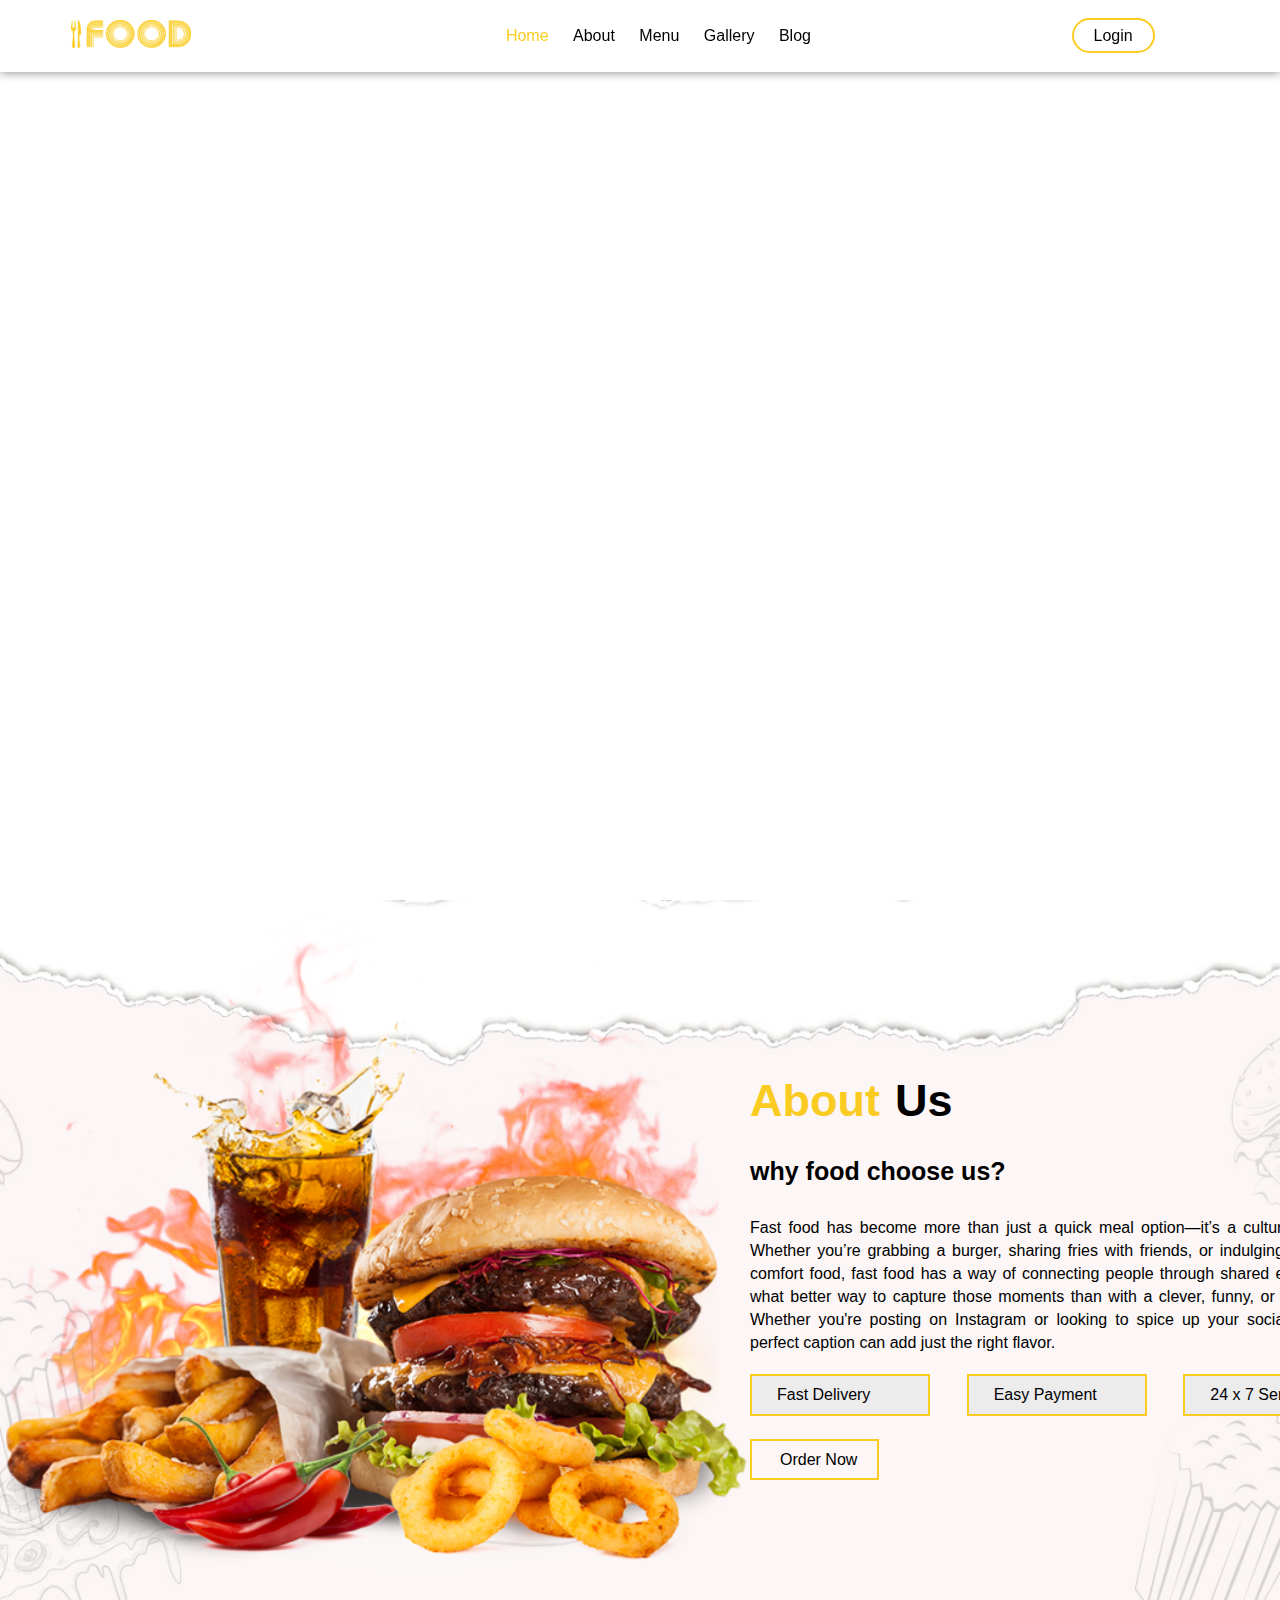
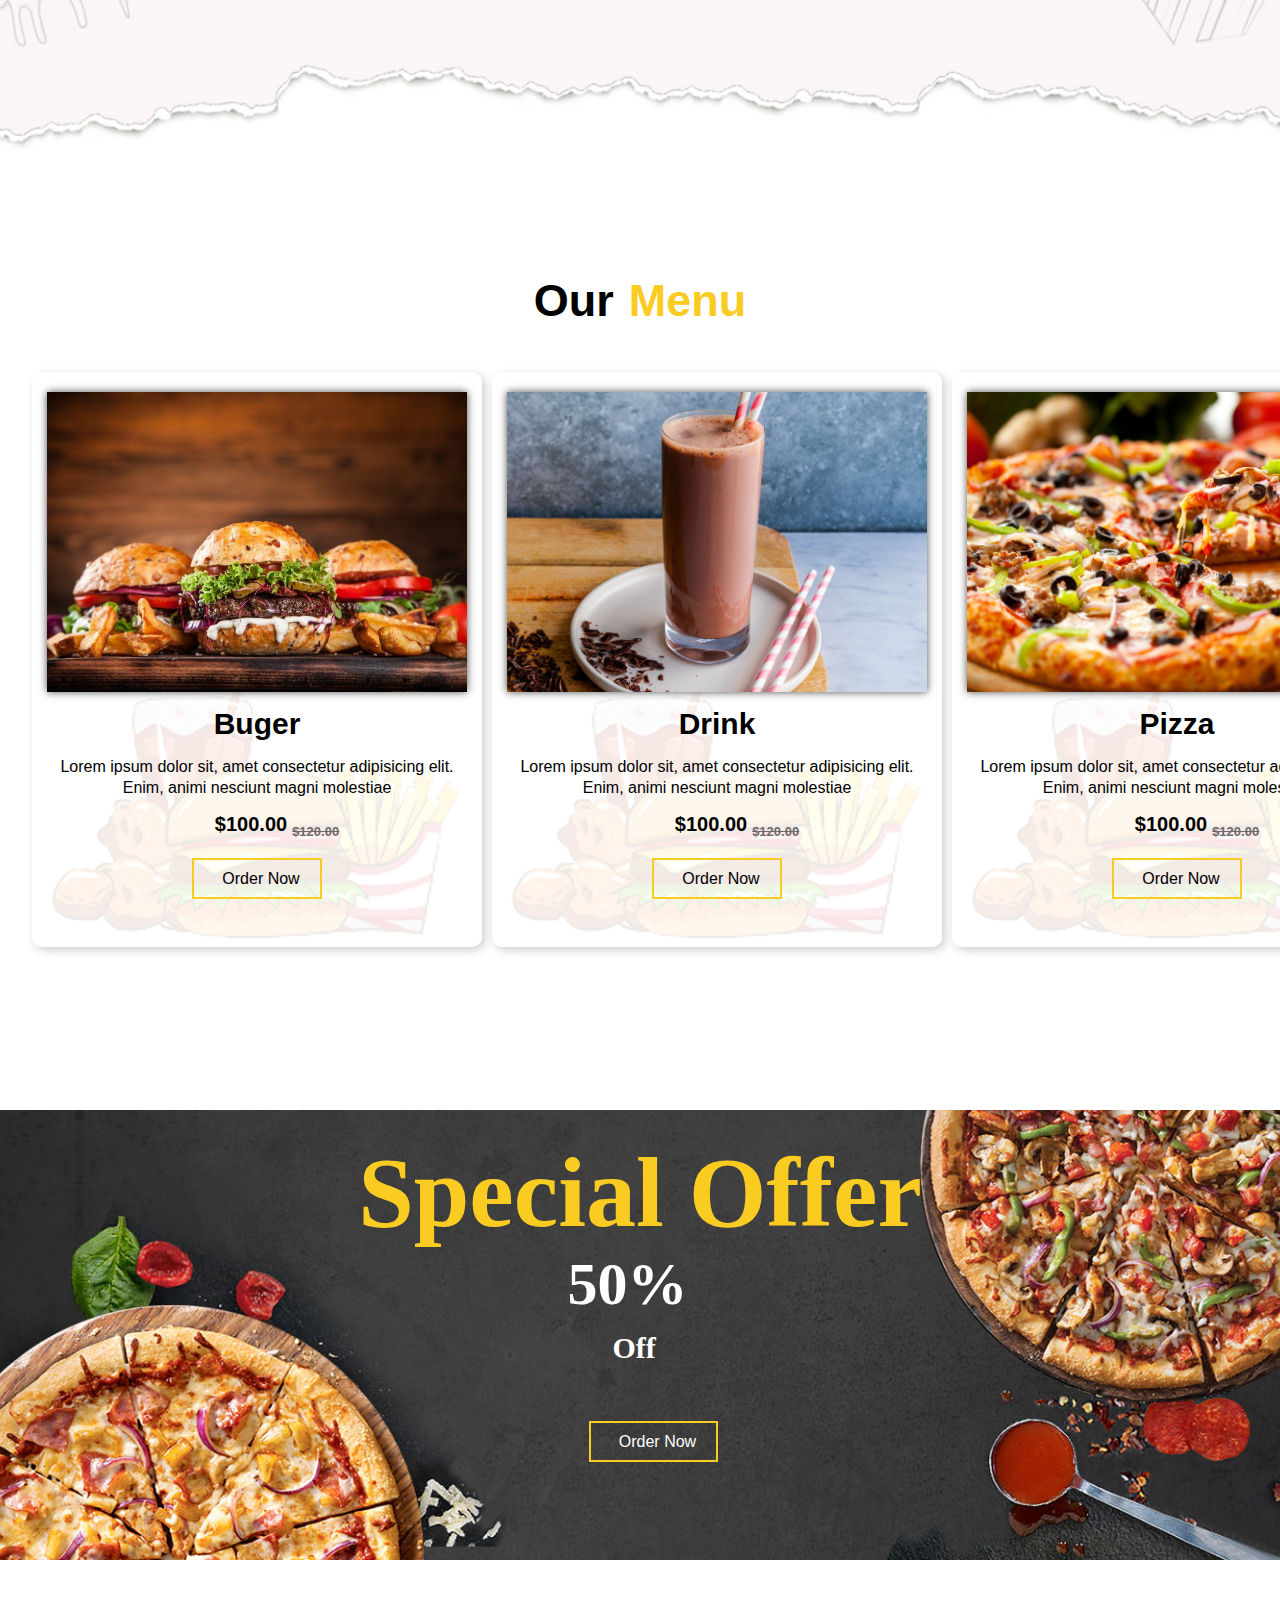
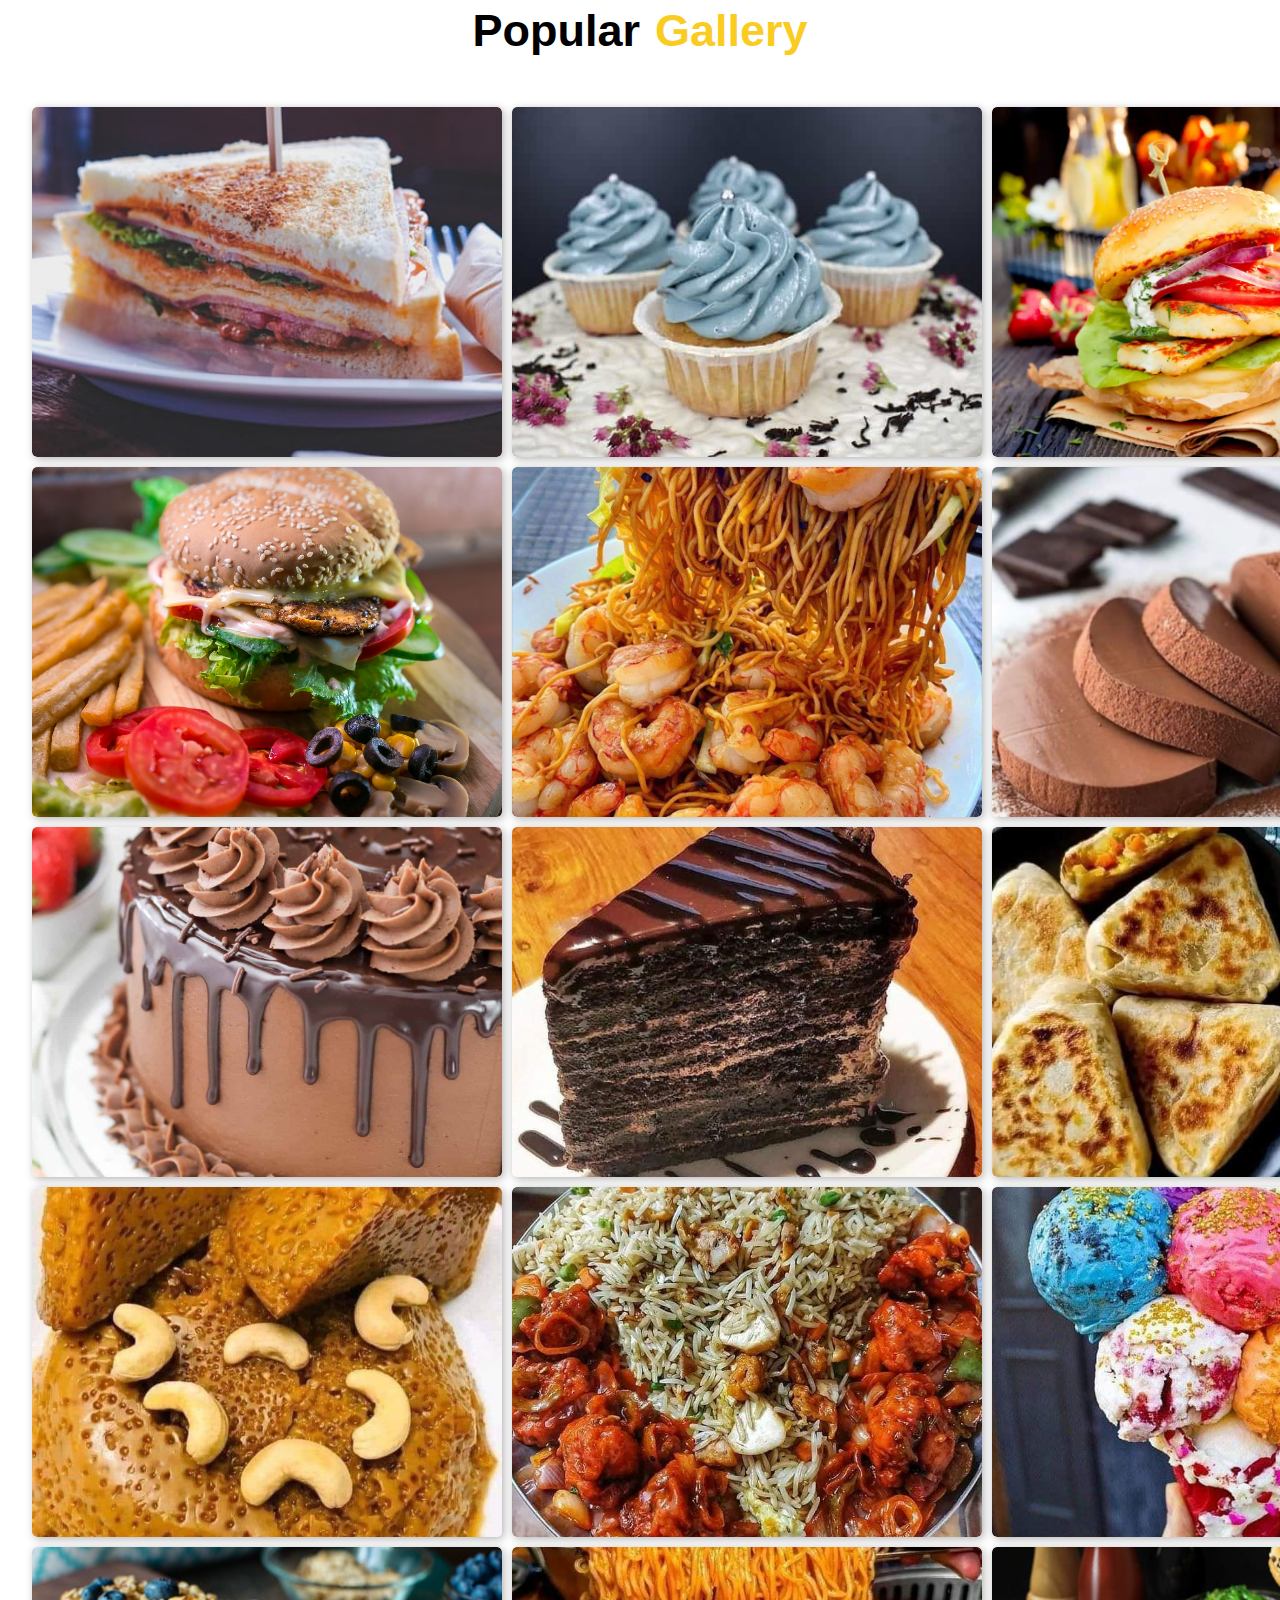
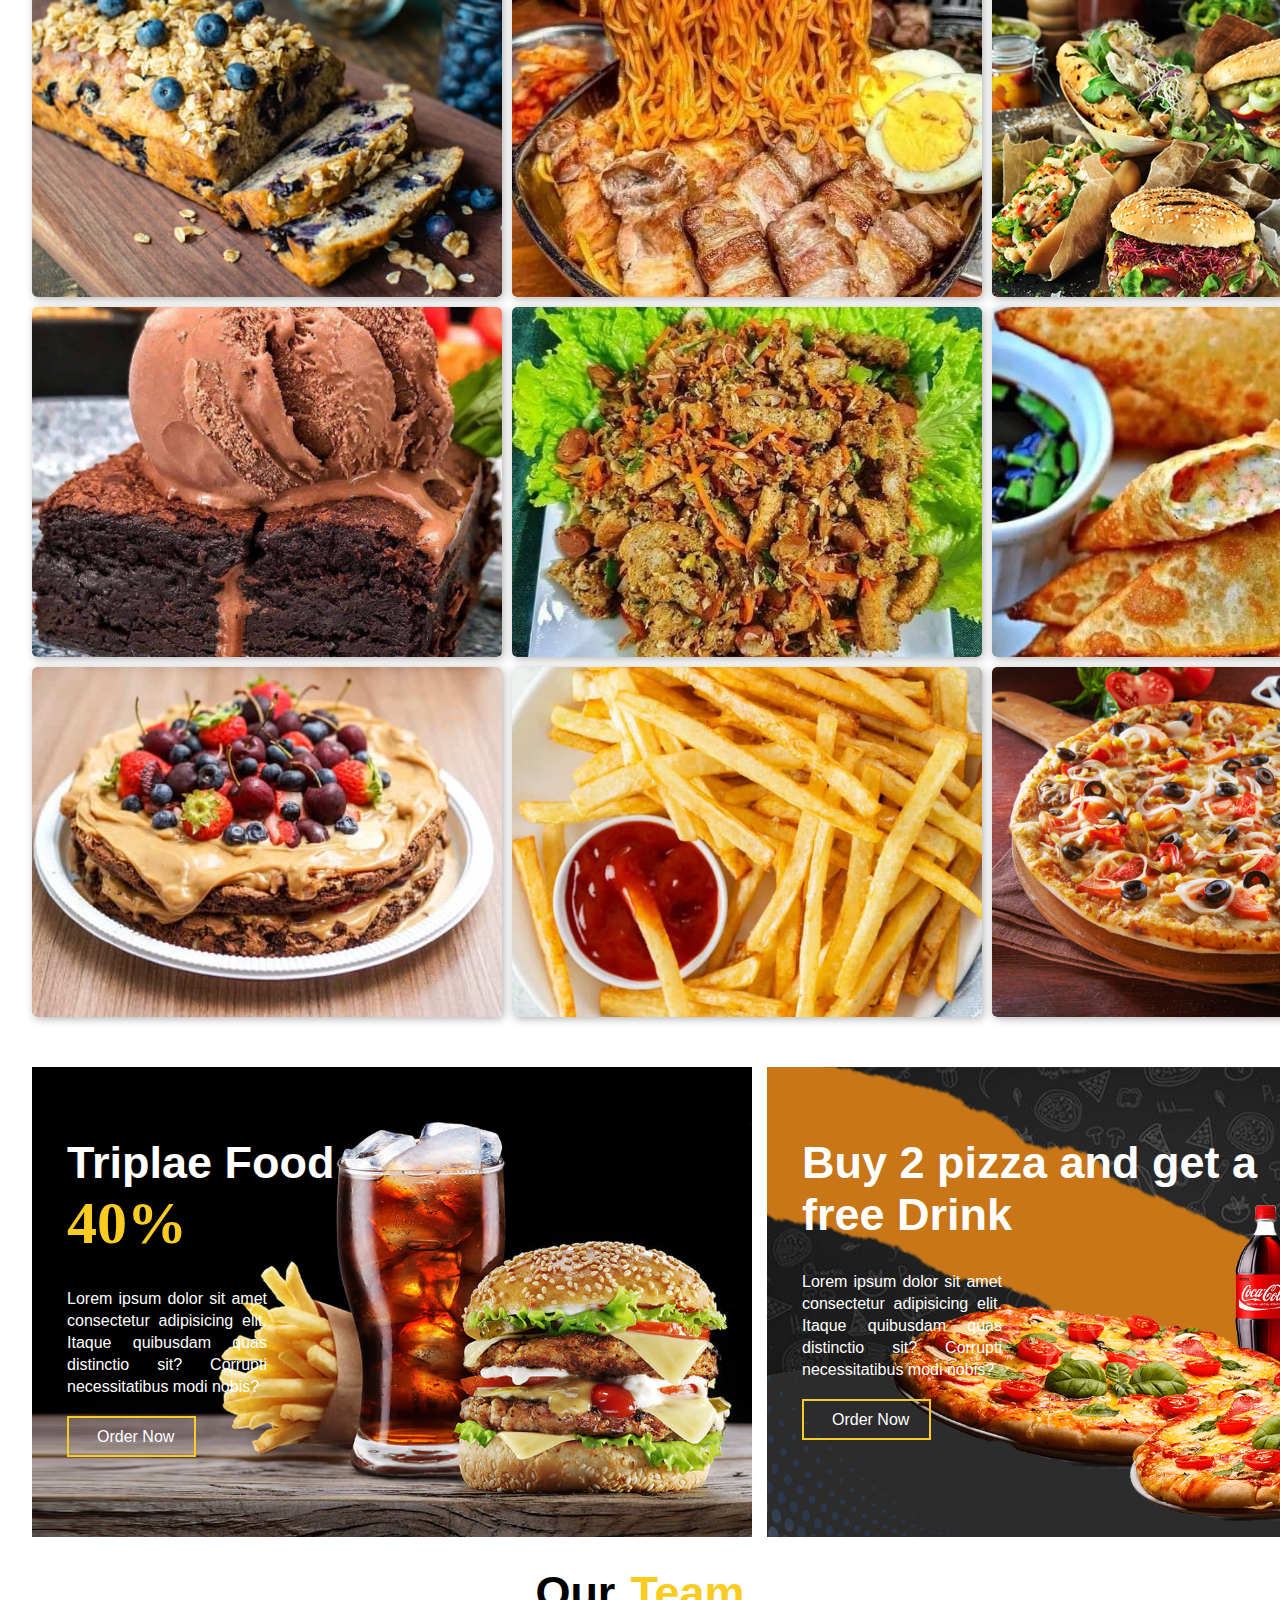
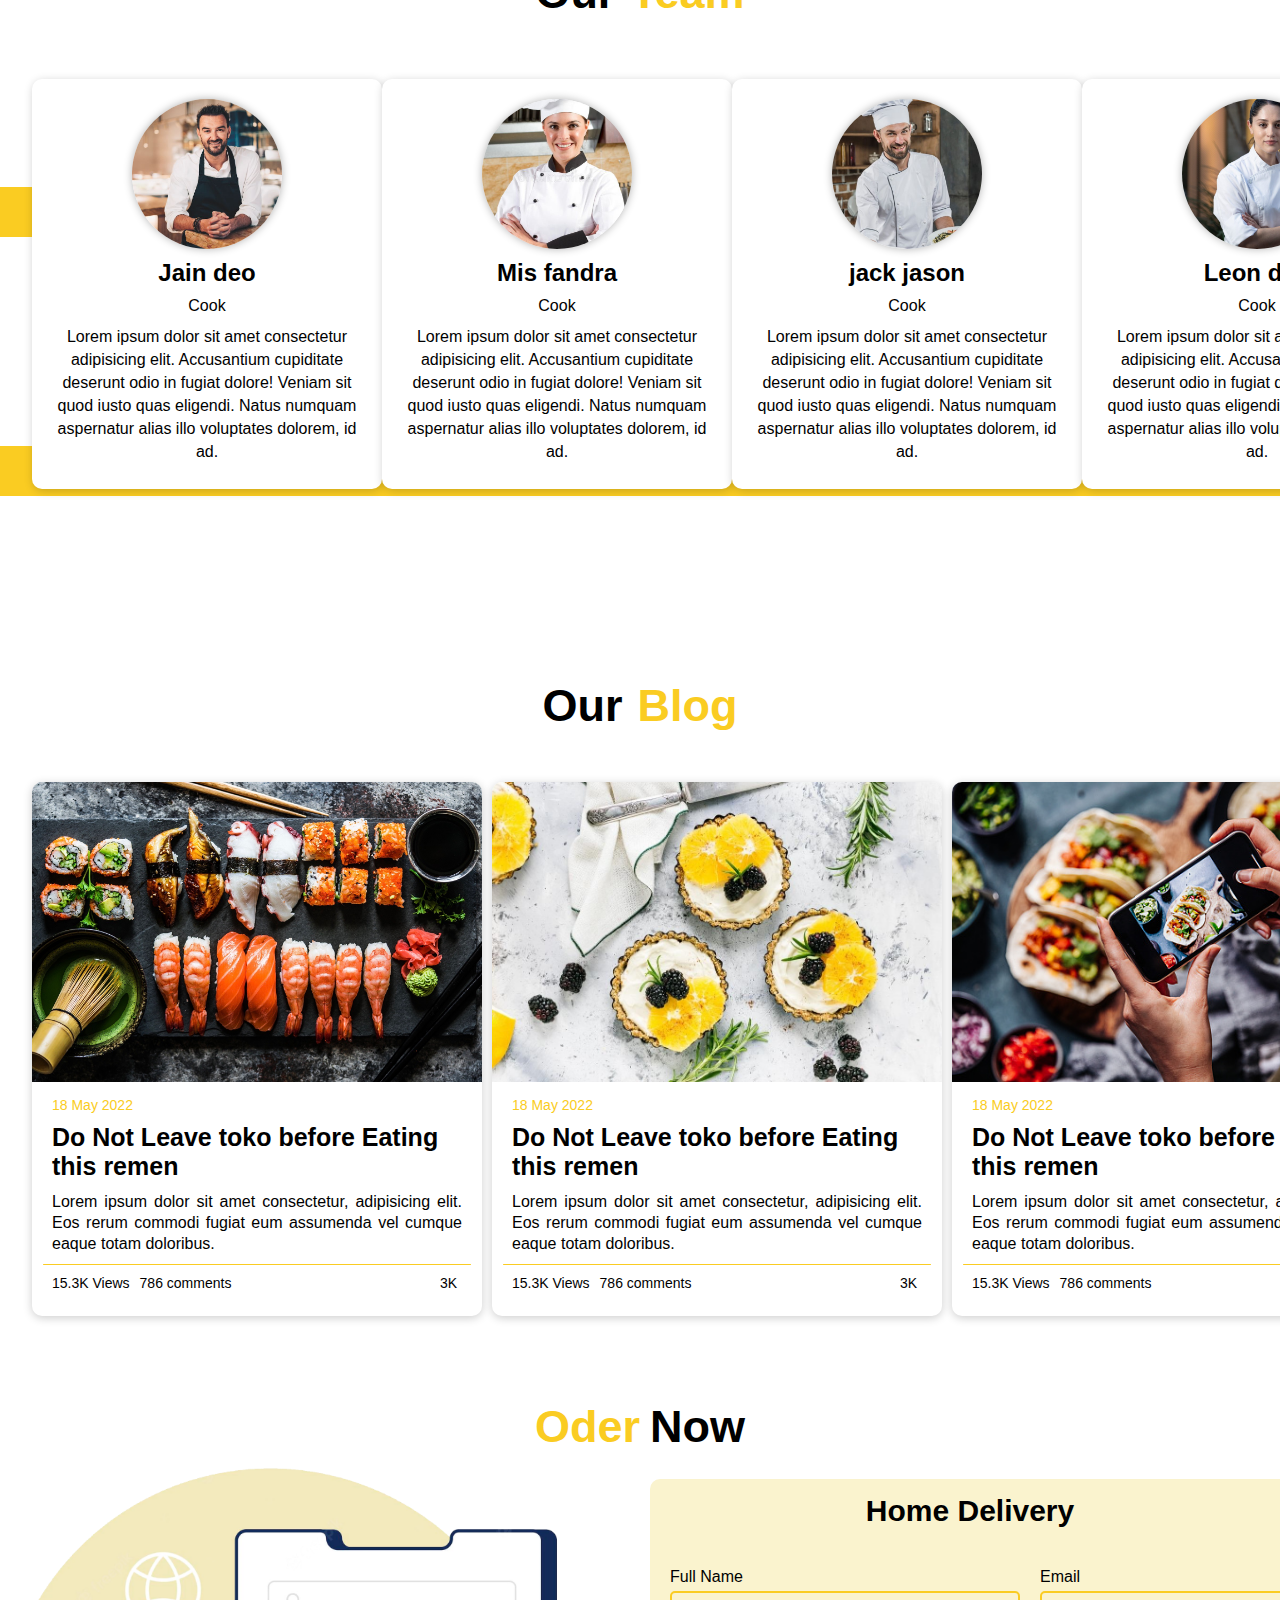
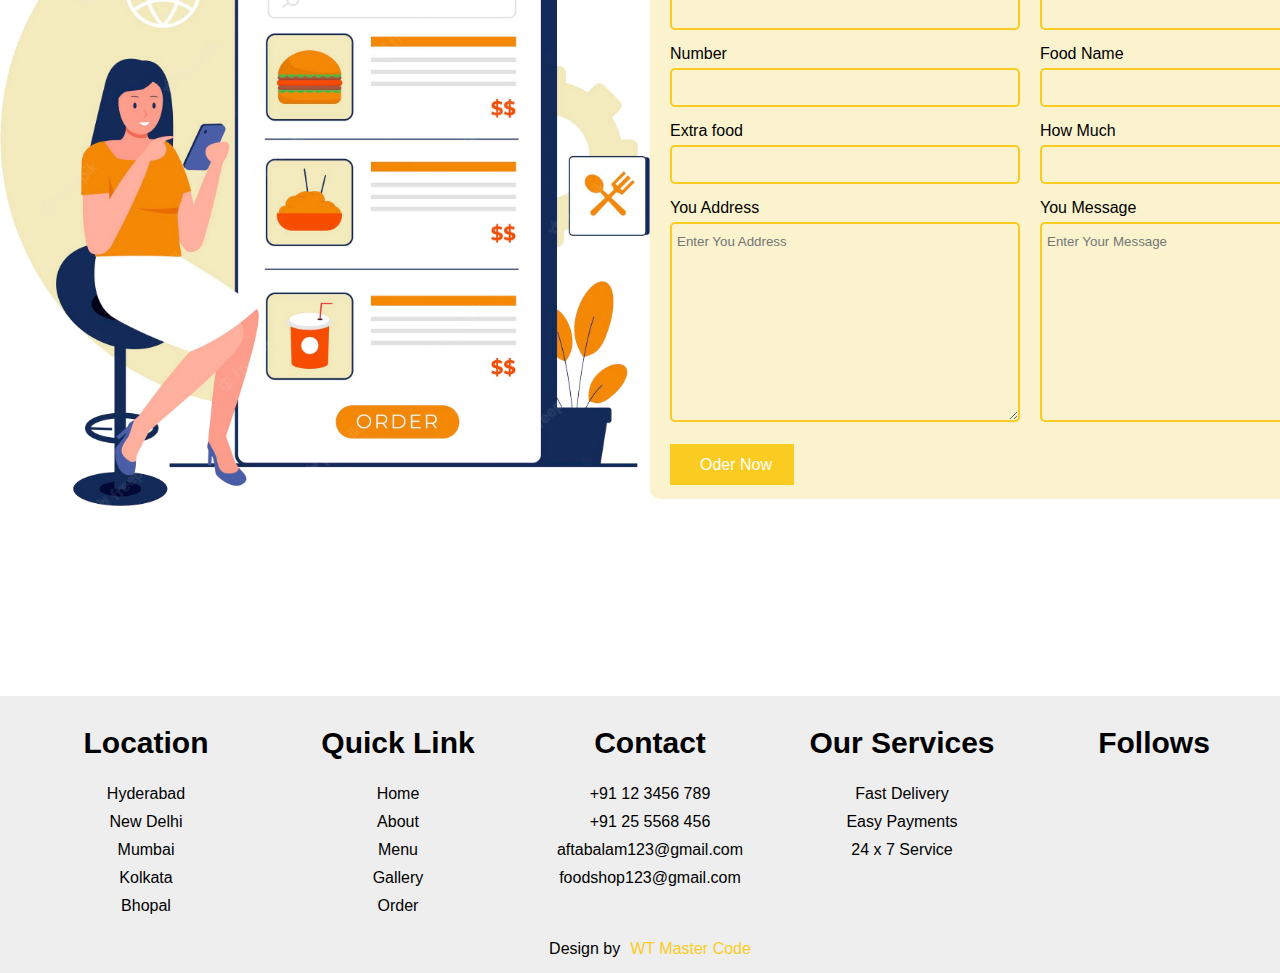
<file: index.html>
<!DOCTYPE html>
<html lang="en">
<head>
    <meta charset="UTF-8">
    <meta http-equiv="X-UA-Compatible" content="IE=edge">
    <meta name="viewport" content="width=device-width, initial-scale=1.0">
    <title>Food Website</title>
    <link rel="stylesheet" href="style.css">
    <link rel="stylesheet" href="https://cdnjs.cloudflare.com/ajax/libs/font-awesome/6.2.0/css/all.min.css" integrity="sha512-xh6O/CkQoPOWDdYTDqeRdPCVd1SpvCA9XXcUnZS2FmJNp1coAFzvtCN9BmamE+4aHK8yyUHUSCcJHgXloTyT2A==" crossorigin="anonymous" referrerpolicy="no-referrer" />
    <link rel="short icon" href="image/short_icon.png">
</head>
<body>

    <section id="Home">

        <nav>

            <div class="logo">
                <a href="index.html"><img src="image/logo.png"></a>
            </div>

            <ul>
                <li><a href="index.html" class="action">Home</a></li>
                <li><a href="#">About</a></li>
                <li><a href="#">Menu</a></li>
                <li><a href="#">Gallery</a></li>
                <li><a href="#">Blog</a></li>
            </ul>

            <div class="login">
                <a href="#">Login</a>
            </div>

        </nav>

        <div class="main anim">

            <div class="main_text">

                <h1>Get Fresh<span> Food</span><br>in a Easy Way</h1>

                <p>
                    Fast food has become more than just a quick meal option—it’s a cultural phenomenon. Whether you’re grabbing a burger, sharing fries with friends, or indulging in your favorite comfort food, fast food has a way of connecting people through shared experiences. And what better way to capture those moments than with a clever, funny, or insightful quote? Whether you're posting on Instagram or looking to spice up your social media feed, a perfect caption can add just the right flavor.
                </p>

                <a href="#" class="btn"><i class="fa-solid fa-burger"></i>Order Now</a>

            </div>

            <div class="main_image">
                <img src="image/main_img.png">
            </div>

        </div>

    </section>




    <!--About-->

    <div class="about">

        <div class="about_main">

            <div class="about_image">
                <img src="image/about.png">
            </div>

            <div class="about_text">

                <h1><span>About</span>Us</h1>
                <h3>why food choose us?</h3>
                <p>
                    Fast food has become more than just a quick meal option—it’s a cultural phenomenon. Whether you’re grabbing a burger, sharing fries with friends, or indulging in your favorite comfort food, fast food has a way of connecting people through shared experiences. And what better way to capture those moments than with a clever, funny, or insightful quote? Whether you're posting on Instagram or looking to spice up your social media feed, a perfect caption can add just the right flavor.
                </p>

                <div class="about_services">

                    <div class="s_1">
                        <i class="fa-solid fa-truck-fast"></i>
                        <a href="#">Fast Delivery</a>
                    </div>

                    <div class="s_1">
                        <i class="fa-brands fa-amazon-pay"></i>
                        <a href="#">Easy Payment</a>
                    </div>

                    <div class="s_1">
                        <i class="fa-solid fa-headset"></i>
                        <a href="#">24 x 7 Services</a>
                    </div>

                </div>

                <a href="#" class="about_btn">
                    <i class="fa-solid fa-burger"></i>Order Now
                </a>

            </div>

        </div>

    </div>




    <!--Menu-->

    <div class="menu">

        <h1>Our<span>Menu</span></h1>

        <div class="menu_box">

            <div class="menu_card">

                <div class="menu_img">
                    <img src="image/menu_1.jpg">
                </div>

                <div class="menu_text">

                    <h2>Buger</h2>
                    <p>
                        Lorem ipsum dolor sit, amet consectetur adipisicing elit. 
                        Enim, animi nesciunt magni molestiae
                    </p>

                    <div class="menu_icon">
                        <i class="fa-solid fa-star"></i>
                        <i class="fa-solid fa-star"></i>
                        <i class="fa-solid fa-star"></i>
                        <i class="fa-solid fa-star"></i>
                        <i class="fa-solid fa-star-half-stroke"></i>
                    </div>

                    <p class="price">$100.00<sub><del>$120.00</del></sub></p>

                    <a href="#" class="menu_btn"><i class="fa-solid fa-burger"></i>Order Now</a>

                </div>

            </div>

            <div class="menu_card">

                <div class="menu_img">
                    <img src="image/menu_2.jpg">
                </div>

                <div class="menu_text">

                    <h2>Drink</h2>
                    <p>
                        Lorem ipsum dolor sit, amet consectetur adipisicing elit. 
                        Enim, animi nesciunt magni molestiae
                    </p>

                    <div class="menu_icon">
                        <i class="fa-solid fa-star"></i>
                        <i class="fa-solid fa-star"></i>
                        <i class="fa-solid fa-star"></i>
                        <i class="fa-solid fa-star"></i>
                        <i class="fa-solid fa-star-half-stroke"></i>
                    </div>

                    <p class="price">$100.00<sub><del>$120.00</del></sub></p>

                    <a href="#" class="menu_btn"><i class="fa-solid fa-burger"></i>Order Now</a>

                </div>

            </div>

            <div class="menu_card">

                <div class="menu_img">
                    <img src="image/menu_3.png">
                </div>

                <div class="menu_text">

                    <h2>Pizza</h2>
                    <p>
                        Lorem ipsum dolor sit, amet consectetur adipisicing elit. 
                        Enim, animi nesciunt magni molestiae
                    </p>

                    <div class="menu_icon">
                        <i class="fa-solid fa-star"></i>
                        <i class="fa-solid fa-star"></i>
                        <i class="fa-solid fa-star"></i>
                        <i class="fa-solid fa-star"></i>
                        <i class="fa-solid fa-star-half-stroke"></i>
                    </div>

                    <p class="price">$100.00<sub><del>$120.00</del></sub></p>

                    <a href="#" class="menu_btn"><i class="fa-solid fa-burger"></i>Order Now</a>

                </div>

            </div>

        </div>

    </div>




    <!--Banner-->

    <div class="banner">

        <h1>Special Offer</h1>

        <div class="banner_center">
            <h2>50%<br><span>Off</span></h2>
        </div>

        <a href="#" class="banner_btn"><i class="fa-solid fa-burger"></i>Order Now</a>

    </div>




    <!--Gallery-->

    <div class="gallery">

        <h1>Popular<span>Gallery</span></h1>

        <div class="gallery_box">

            <div class="gallery_image">
                <img src="image/gallary_1.jpg">
            </div>

            <div class="gallery_image">
                <img src="image/gallary_2.jpg">
            </div>

            <div class="gallery_image">
                <img src="image/gallary_3.webp">
            </div>

            <div class="gallery_image">
                <img src="image/gallery_11.jpg">
            </div>

            <div class="gallery_image">
                <img src="image/gallery_12.jpg">
            </div>

            <div class="gallery_image">
                <img src="image/gallery_13.jpg">
            </div>

            <div class="gallery_image">
                <img src="image/gallery_14.jpg">
            </div>

            <div class="gallery_image">
                <img src="image/gallery_20.jpg">
            </div>

            <div class="gallery_image">
                <img src="image/gallery_16.jpg">
            </div>

            <div class="gallery_image">
                <img src="image/gallery_17.jpg">
            </div>

            <div class="gallery_image">
                <img src="image/gallery_18.jpg">
            </div>

            <div class="gallery_image">
                <img src="image/gallery_19.jpg">
            </div>

            <div class="gallery_image">
                <img src="image/gallery_21.jpg">
            </div>

            <div class="gallery_image">
                <img src="image/gallery_22.jpg">
            </div>

            <div class="gallery_image">
                <img src="image/gallery_23.jpg">
            </div>

            <div class="gallery_image">
                <img src="image/gallery_24.jpg">
            </div>

            <div class="gallery_image">
                <img src="image/gallery_25.jpg">
            </div>
            
            <div class="gallery_image">
                <img src="image/gallery_26.jpg">
            </div>

            <div class="gallery_image">
                <img src="image/gallery_27.jpg">
            </div>

            <div class="gallery_image">
                <img src="image/gallery_28.jpg">
            </div>

            <div class="gallery_image">
                <img src="image/gallery_29.jpg">
            </div>

        </div>

    </div>



    <!--Offer-->

    <div class="offer">

        <div class="offer_box">

            <div class="offer_card_1">

                <div class="offer_img">
                    <img src="image/offer_1.jpg">
                </div>

                <div class="offer_tag">

                    <h2>Triplae Food</h2>
                    <h1>40%</h1>
                    <p>
                        Lorem ipsum dolor sit amet consectetur adipisicing elit. 
                        Itaque quibusdam quas distinctio sit? Corrupti 
                        necessitatibus modi nobis?
                    </p>
                    <a href="#" class="offer_btn"><i class="fa-solid fa-burger"></i>Order Now</a>

                </div>

            </div>

            <div class="offer_card_2">

                <div class="offer_img">
                    <img src="image/offer_2.png">
                </div>

                <div class="offer_tag">

                    <h2>Buy 2 pizza and get a <br>free Drink</h2>
                    <p>
                        Lorem ipsum dolor sit amet consectetur adipisicing elit. 
                        Itaque quibusdam quas distinctio sit? Corrupti 
                        necessitatibus modi nobis?
                    </p>
                    <a href="#" class="offer_btn"><i class="fa-solid fa-burger"></i>Order Now</a>

                </div>

            </div>

        </div>

    </div>




    <!--Team-->

    <div class="team">

        <h1>Our<span>Team</span></h1>

        <div class="team_line_1"></div>
        <div class="team_line_2"></div>

        <div class="team_box">

            <div class="team_card">

                <div class="team_img">
                    <img src="image/team_1.jpg">
                </div>

                <div class="team_tag">

                    <h2>Jain deo</h2>
                    <p class="job">Cook</p>
                    <p class="info">
                        Lorem ipsum dolor sit amet consectetur adipisicing elit. 
                        Accusantium cupiditate deserunt odio in fugiat dolore! 
                        Veniam sit quod iusto quas eligendi. Natus numquam 
                        aspernatur alias illo voluptates dolorem, id ad.
                    </p>

                </div>

            </div>

            <div class="team_card">

                <div class="team_img">
                    <img src="image/team_2.jpg">
                </div>

                <div class="team_tag">

                    <h2>Mis fandra</h2>
                    <p class="job">Cook</p>
                    <p class="info">
                        Lorem ipsum dolor sit amet consectetur adipisicing elit. 
                        Accusantium cupiditate deserunt odio in fugiat dolore! 
                        Veniam sit quod iusto quas eligendi. Natus numquam 
                        aspernatur alias illo voluptates dolorem, id ad.
                    </p>

                </div>

            </div>

            <div class="team_card">

                <div class="team_img">
                    <img src="image/team_3.jpg">
                </div>

                <div class="team_tag">

                    <h2>jack jason</h2>
                    <p class="job">Cook</p>
                    <p class="info">
                        Lorem ipsum dolor sit amet consectetur adipisicing elit. 
                        Accusantium cupiditate deserunt odio in fugiat dolore! 
                        Veniam sit quod iusto quas eligendi. Natus numquam 
                        aspernatur alias illo voluptates dolorem, id ad.
                    </p>

                </div>

            </div>

            <div class="team_card">

                <div class="team_img">
                    <img src="image/team_4.jpg">
                </div>

                <div class="team_tag">

                    <h2>Leon deo</h2>
                    <p class="job">Cook</p>
                    <p class="info">
                        Lorem ipsum dolor sit amet consectetur adipisicing elit. 
                        Accusantium cupiditate deserunt odio in fugiat dolore! 
                        Veniam sit quod iusto quas eligendi. Natus numquam 
                        aspernatur alias illo voluptates dolorem, id ad.
                    </p>

                </div>

            </div>

        </div>

    </div>




    <!--Blog-->

    <div class="blog">

        <h1>Our<span>Blog</span></h1>

        <div class="blog_box">

            <div class="blog_card">

                <div class="blog_img">
                    <img src="image/blog_1.jpeg">
                </div>

                <div class="blog_tag">

                    <div class="blog_date">
                        <p>18 May 2022<i class="fa-solid fa-calendar-days"></i></p>
                    </div>

                    <h3 class="blog_heading">
                        Do Not Leave toko before Eating this remen
                    </h3>

                    <p class="blog_text">
                        Lorem ipsum dolor sit amet consectetur, adipisicing elit. 
                        Eos rerum commodi fugiat eum assumenda vel cumque eaque 
                        totam doloribus.
                    </p>

                    <hr>

                    <div class="view_and_like">

                        <div class="view">
                            <p>15.3K Views</p>
                            <p class="b_comm">786 comments</p>
                        </div>

                        <div class="like">
                            <p>3K</p>
                            <i class="fa-regular fa-heart"></i>
                        </div>

                    </div>

                </div>

            </div>

            <div class="blog_card">

                <div class="blog_img">
                    <img src="image/blog_2.jpg">
                </div>

                <div class="blog_tag">

                    <div class="blog_date">
                        <p>18 May 2022<i class="fa-solid fa-calendar-days"></i></p>
                    </div>

                    <h3 class="blog_heading">
                        Do Not Leave toko before Eating this remen
                    </h3>

                    <p class="blog_text">
                        Lorem ipsum dolor sit amet consectetur, adipisicing elit. 
                        Eos rerum commodi fugiat eum assumenda vel cumque eaque 
                        totam doloribus.
                    </p>

                    <hr>

                    <div class="view_and_like">

                        <div class="view">
                            <p>15.3K Views</p>
                            <p class="b_comm">786 comments</p>
                        </div>

                        <div class="like">
                            <p>3K</p>
                            <i class="fa-regular fa-heart"></i>
                        </div>

                    </div>

                </div>

            </div>

            <div class="blog_card">

                <div class="blog_img">
                    <img src="image/blog_3.jpg">
                </div>

                <div class="blog_tag">

                    <div class="blog_date">
                        <p>18 May 2022<i class="fa-solid fa-calendar-days"></i></p>
                    </div>

                    <h3 class="blog_heading">
                        Do Not Leave toko before Eating this remen
                    </h3>

                    <p class="blog_text">
                        Lorem ipsum dolor sit amet consectetur, adipisicing elit. 
                        Eos rerum commodi fugiat eum assumenda vel cumque eaque 
                        totam doloribus.
                    </p>

                    <hr>

                    <div class="view_and_like">

                        <div class="view">
                            <p>15.3K Views</p>
                            <p class="b_comm">786 comments</p>
                        </div>

                        <div class="like">
                            <p>3K</p>
                            <i class="fa-regular fa-heart"></i>
                        </div>

                    </div>

                </div>

            </div>

        </div>

    </div>



    <!--Oder-->

    <div class="oder">

        <h1><span>Oder</span>Now</h1>

        <div class="oder_main">

            <div class="oder_img">
                <img src="image/oder.png">
            </div>

            <div class="oder_form">

                <h2>Home Delivery</h2>

                <div class="oder_list">

                    <div class="oder_left">

                        <p>Full Name</p>
                        <input type="text" placeholder="">

                        <p>Number</p>
                        <input type="number" placeholder="">

                        <p>Extra food</p>
                        <input type="text" placeholder="">

                        <p>You Address</p>
                        <textarea placeholder="Enter You Address"></textarea>

                    </div>

                    <div class="oder_right">

                        <p>Email</p>
                        <input type="email" placeholder="">

                        <p>Food Name</p>
                        <input type="text" placeholder="">

                        <p>How Much</p>
                        <input type="number" placeholder="">

                        <p>You Message</p>
                        <textarea placeholder="Enter Your Message"></textarea>

                    </div>

                </div>

                <a href="#" class="oder_btn"><i class="fa-solid fa-burger"></i>Oder Now</a>

            </div>

        </div>

    </div>



    <!--Footer-->

    <footer>

        <div class="footer_main">

            <div class="footer_tag">

                <h2>Location</h2>
                <p>Hyderabad</p>
                <p>New Delhi</p>
                <p>Mumbai</p>
                <p>Kolkata</p>
                <p>Bhopal</p>

            </div>

            <div class="footer_tag">

                <h2>Quick Link</h2>
                <p>Home</p>
                <p>About</p>
                <p>Menu</p>
                <p>Gallery</p>
                <p>Order</p>

            </div>

            <div class="footer_tag">

                <h2>Contact</h2>
                <p>+91 12 3456 789</p>
                <p>+91 25 5568 456</p>
                <p>aftabalam123@gmail.com</p>
                <p>foodshop123@gmail.com</p>

            </div>

            <div class="footer_tag">

                <h2>Our Services</h2>
                <p>Fast Delivery</p>
                <p>Easy Payments</p>
                <p>24 x 7 Service</p>

            </div>

            <div class="footer_tag">

                <h2>Follows</h2>
                <i class="fa-brands fa-facebook-f"></i>
                <i class="fa-brands fa-twitter"></i>
                <i class="fa-brands fa-instagram"></i>
                <i class="fa-brands fa-linkedin-in"></i>

            </div>

        </div>

        <p class="end">Design by<span><i class="fa-solid fa-face-grin"></i> WT Master Code</span></p>

    </footer>



    
</body>
</html>
</file>
<file: style.css>
*{
    margin: 0;
    padding: 0;
    box-sizing: border-box;
    font-family: sans-serif;
}

section{
    width: 100%;
    height: 100vh;
}

section nav{
    display: flex;
    align-items: center;
    justify-content: space-around;
    background: #fff;
    position: fixed;
    right: 0;
    left: 0;
    z-index: 1000;
    box-shadow: 0 0 10px rgba(0,0,0,0.5);
}

section nav .logo img{
    width: 120px;
    margin: 20px 0;
    position: relative;
    left: -45%;
    cursor: pointer;
}

section nav ul{
    list-style: none;
}

section nav ul li{
    display: inline-block;
    margin: 0 10px;
}

section nav ul li a{
    color: black;
    text-decoration: none;
    transition: 0.3s;
}

section nav ul li a.action{
    color: #facc22;
}

section nav ul li a:hover{
    color: #facc22;
}

section nav .login a{
    color: #000;
    text-decoration: none;
    border: 2px solid #facc22;
    border-radius: 20px;
    padding: 7px 20px;
    transition: 0.3s;
}

section nav .login a:hover{
    background: #facc22;
    color: #fff;
}

section .main{
    display: flex;
    align-items: center;
    justify-content: space-around;
    position: relative;
    top: 80px;
}

section .main .main_text h1{
    color: #000;
    font-size: 75px;
    position: relative;
    top: -25px;
    left: 5%;
}

section .main .main_text h1 span{
    color: #facc22;
    font-family: polo;
}

section .main .main_text p{
    color: #000;
    width: 650px;
    position: relative;
    top: 20px;
    left: 5%;
    line-height: 23px;
    text-align: justify;
}

section .main .main_text .btn i{
    margin-right: 8px;
}

section .main .main_text .btn{
    color: #000;
    text-decoration: none;
    border: 2px solid #facc22;
    padding: 10px 20px;
    position: relative;
    top: 100px;
    left: 5%;
    transition: 0.3s;
}

section .main .main_text .btn:hover{
    color: #fff;
}

section .main .main_text .btn::before{
    content: '';
    position: absolute;
    top: 0;
    left: 0;
    width: 0;
    height: 100%;
    background: #facc22;
    z-index: -1;
    transition: 0.3s;
}

section .main .main_text .btn:hover::before{
    top: unset;
    width: 100%;
    bottom: 0;
}

section .main .main_image img{
    width: 650px;
    animation: animate 5s linear infinite;
}




/*--About--*/

.about{
    width: 100%;
    height: 100vh;
    padding: 10px 0 0 0;
    background-image: url(image/about_bg.jpg);
    background-size: cover;
    background-position: center;
}

.about .about_main{
    display: flex;
    align-items: center;
    justify-content: space-around;
}

.about .about_main .about_image img{
    width: 750px;
}

.about .about_main .about_text h1{
    font-size: 45px;
    position: relative;
    bottom: 40px;
}

.about .about_main .about_text h1 span{
    color: #facc22;
    margin-right: 15px;
}

.about .about_main .about_text h3{
    position: relative;
    bottom: 10px;
    font-size: 25px;
}

.about .about_main .about_text p{
    width: 650px;
    text-align: justify;
    line-height: 23px;
    margin-top: 20px;
}

.about .about_main .about_text .about_services{
    margin-top: 20px;
    display: grid;
    grid-template-columns: 1fr 1fr 1fr;
}

.about .about_main .about_text .about_services .s_1{
    display: flex;
    align-items: center;
    width: 180px;
    background: #ececec;
    padding: 10px;
    border: 2px solid #facc22;
    cursor: pointer;
}

.about .about_main .about_text .about_services .s_1 i{
    color: #000;
    margin: 5px 10px 5px 5px;
    font-size: 20px;
    transition: 0.3s;
}

.about .about_main .about_text .about_services .s_1:hover i{
    color: #facc22;
}

.about .about_main .about_text .about_services .s_1 a{
    text-decoration: none;
    color: #000;
    font-size: 16px;
}

.about .about_main .about_text .about_btn i{
    font-size: 15px;
    margin-right: 8px;
}

.about .about_main .about_text .about_btn{
    position: relative;
    top: 35px;
    padding: 10px 20px;
    border: 2px solid #facc22;
    text-decoration: none;
    color: #000;
    z-index: 5;
    transition: 0.3s;
}

.about .about_main .about_text .about_btn:hover{
    color: #fff;
}

.about .about_main .about_text .about_btn::before{
    content: '';
    position: absolute;
    top: 0;
    left: 0;
    width: 0;
    height: 100%;
    z-index: -1;
    background: #facc22;
    transition: 0.3s;
}

.about .about_main .about_text .about_btn:hover::before{
    top: unset;
    width: 100%;
    bottom: 0;
}





/*Menu*/

.menu{
    width: 100%;
    height: 100vh;
    padding: 75px 0;
}

.menu h1{
    display: flex;
    align-items: center;
    justify-content: center;
    font-size: 45px;
    color: #000;
}

.menu h1 span{
    color: #facc22;
    margin-left: 15px;
}

.menu .menu_box{
    width: 95%;
    margin: 45px auto 0 auto;
    display: grid;
    grid-gap: 30px 10px;
    grid-template-columns: 1fr 1fr 1fr;
}

.menu .menu_box .menu_card{
    background-image: url(image/menu_card_bg.png);
    background-size: cover;
    background-position: center;
    margin: 0 auto;
    width: 450px;
    height: 575px;
    text-align: center;
    cursor: pointer;
    padding: 20px 0;
    border-radius: 10px;
    box-shadow: 3px 3px 10px rgba(0,0,0,0.2);
}

.menu .menu_box .menu_card .menu_img{
    margin: 0 auto;
    width: 420px;
    height: 300px;
    margin-bottom: 15px;
    box-shadow: 0 0 8px rgba(0,0,0,0.7);
}

.menu .menu_box .menu_card .menu_img img{
    width: 100%;
    height: 100%;
    object-fit: cover;
    object-position: center;
}

.menu .menu_box .menu_card .menu_text h2{
    font-size: 30px;
    margin-bottom: 15px;
}

.menu .menu_box .menu_card .menu_text p{
    line-height: 21px;
    margin-bottom: 15px;
    margin: 0 auto;
    width: 400px;
}

.menu .menu_box .menu_card .menu_text .menu_icon{
    color: #facc22;
    margin: 8px 0;
}

.menu .menu_box .menu_card .menu_text .price{
    font-weight: bold;
    font-size: 20px;
    padding: 8px 0;
    margin-left: 45px;
}

.menu .menu_box .menu_card .menu_text .price sub{
    margin-left: 5px;
    color: #6d6a6a;
    font-size: 13px;
}

.menu .menu_box .menu_card .menu_text .menu_btn{
    color: #000;
    text-decoration: none;
    padding: 10px 20px;
    border: 2px solid #facc22;
    position: relative;
    top: 20px;
    z-index: 5;
    transition: 0.3s;
}

.menu .menu_box .menu_card .menu_text .menu_btn:hover{
    color: #fff;
}

.menu .menu_box .menu_card .menu_text .menu_btn::before{
    content: '';
    position: absolute;
    top: 0;
    left: 0;
    width: 0;
    height: 100%;
    background-color: #facc22;
    z-index: -1;
    transition: 0.3s;
}

.menu .menu_box .menu_card .menu_text .menu_btn:hover::before{
    top: unset;
    bottom: 0;
    width: 100%;
}

.menu .menu_box .menu_card .menu_text .menu_btn i{
    margin-right: 8px;
}




/*Banner*/

.banner{
    width: 100%;
    height: 50vh;
    margin: 10px 0;
    background-image: url(image/banner.jpg);
    background-size: cover;
    background-position: center;
}

.banner h1{
    font-family: P22Grenville;
    color: #facc22;
    font-size: 100px;
    display: flex;
    align-items: center;
    justify-content: center;
    position: relative;
    padding-top: 25px;
}

.banner .banner_center{
    display: flex;
    align-items: center;
    justify-content: center;
    width: 250px;
    margin: 0 auto;
}
.banner .banner_center h2{
    font-size: 60px;
    margin-right: 25px;
    font-family: Norwester;
    color: #fff;
}

.banner .banner_center h2 span{
    margin-left: 45px;
    font-size: 30px;
    position: relative;
    bottom: 15px;
    font-family: Norwester;
}

.banner .banner_btn{
    color: #fff;
    border: 2px solid #facc22;
    padding: 10px 20px;
    text-decoration: none;
    position: relative;
    top: 10%;
    left: 46%;
    z-index: 5;
}

.banner .banner_btn i{
    margin-right: 8px;
}

.banner .banner_btn::before{
    content: '';
    position: absolute;
    top: 0;
    left: 0;
    width: 0;
    height: 100%;
    background: #facc22;
    transition: 0.3s;
    z-index: -1;
}

.banner .banner_btn:hover::before{
    width: 100%;
    top: unset;
    bottom: 0;
}




/*Gallery*/

.gallery{
    width: 100%;
    padding: 35px 0 50px 0;
}

.gallery h1{
    display: flex;
    align-items: center;
    justify-content: center;
    font-size: 45px;
}

.gallery h1 span{
    color: #facc22;
    margin-left: 15px;
}

.gallery .gallery_box{
    width: 95%;
    margin: 50px auto 0 auto;
    display: grid;
    grid-template-columns: 1fr 1fr 1fr;
    grid-gap: 10px;
}

.gallery .gallery_box .gallery_image{
    width: 470px;
    height: 350px;
    margin: 0 auto;
    border-radius: 5px;
    overflow: hidden;
    box-shadow: 2px 2px 8px rgba(0,0,0,0.3);
}

.gallery .gallery_box .gallery_image img{
    width: 100%;
    height: 100%;
    object-fit: cover;
    object-position: center;
    border-radius: 5px;
    cursor: pointer;
    transition: 0.3s;
}

.gallery .gallery_box .gallery_image:hover img{
    transform: scale(1.1);
}



/*Offer*/

.offer{
    width: 100%;
    height: auto;
    margin-bottom: 20px;
}

.offer .offer_box{
    width: 95%;
    display: grid;
    grid-template-columns: 1fr 1fr;
    grid-gap: 0 15px;
    margin: 0 auto;
}

.offer .offer_box .offer_card_1{
    width: 720px;
    height: 470px;
}

.offer .offer_box .offer_card_1 .offer_img{
    width: 720px;
    height: 470px;
}

.offer .offer_box .offer_card_1 .offer_img img{
    width: 100%;
    height: 100%;
    object-fit: cover;
    object-position: center;
}

.offer .offer_box .offer_card_1 .offer_tag{
    position: relative;
    bottom: 400px;
    color: #fff;
    padding: 0 35px;
}

.offer .offer_box .offer_card_1 .offer_tag h2{
    font-size: 45px;
}

.offer .offer_box .offer_card_1 .offer_tag h1{
    font-family: QuillScript;
    font-size: 60px;
    color: #facc22;
}

.offer .offer_box .offer_card_1 .offer_tag p{
    margin-top: 30px;
    width: 200px;
    text-align: justify;
    line-height: 22px;
}

.offer .offer_box .offer_card_1 .offer_tag .offer_btn{
    color: #fff;
    border: 2px solid #facc22;
    padding: 10px 20px;
    text-decoration: none;
    position: relative;
    top: 30px;
    z-index: 2;
    transition: 0.3s;
}

.offer .offer_box .offer_card_1 .offer_tag .offer_btn::before{
    content: '';
    position: absolute;
    top: 0;
    left: 0;
    background-color: #facc22;
    width: 0;
    height: 100%;
    transition: 0.3s;
    z-index: -1;
}

.offer .offer_box .offer_card_1 .offer_tag .offer_btn:hover::before{
    width: 100%;
}

.offer .offer_box .offer_card_1 .offer_tag .offer_btn i{
    margin-right: 8px;
}

.offer .offer_box .offer_card_2{
    width: 720px;
    height: 470px;
}

.offer .offer_box .offer_card_2 .offer_img{
    width: 720px;
    height: 470px;
}

.offer .offer_box .offer_card_2 .offer_img img{
    width: 100%;
    height: 100%;
    object-fit: cover;
    object-position: center;
}

.offer .offer_box .offer_card_2 .offer_tag{
    position: relative;
    bottom: 400px;
    color: #fff;
    padding: 0 35px;
}

.offer .offer_box .offer_card_2 .offer_tag h2{
    font-size: 45px;
}

.offer .offer_box .offer_card_2 .offer_tag h1{
    font-family: QuillScript;
    font-size: 60px;
    color: #facc22;
}

.offer .offer_box .offer_card_2 .offer_tag p{
    margin-top: 30px;
    width: 200px;
    text-align: justify;
    line-height: 22px;
}

.offer .offer_box .offer_card_2 .offer_tag .offer_btn{
    color: #fff;
    border: 2px solid #facc22;
    padding: 10px 20px;
    text-decoration: none;
    position: relative;
    top: 30px;
    z-index: 2;
    transition: 0.3s;
}

.offer .offer_box .offer_card_2 .offer_tag .offer_btn::before{
    content: '';
    position: absolute;
    top: 0;
    left: 0;
    background-color: #facc22;
    width: 0;
    height: 100%;
    transition: 0.3s;
    z-index: -1;
}

.offer .offer_box .offer_card_2 .offer_tag .offer_btn:hover::before{
    width: 100%;
}

.offer .offer_box .offer_card_2 .offer_tag .offer_btn i{
    margin-right: 8px;
}





/*Team*/

.team{
    width: 100%;
    height: 77vh;
    padding: 10px 0;
}

.team h1{
    display: flex;
    align-items: center;
    justify-content: center;
    font-size: 45px;
}

.team h1 span{
    color: #facc22;
    margin-left: 15px;
}

.team .team_line_1{
    width: 100%;
    height: 50px;
    background: #facc22;
    position: relative;
    top: 25%;
    z-index: 1;
}

.team .team_line_2{
    width: 100%;
    height: 50px;
    background: #facc22;
    position: relative;
    top: 56%;
    z-index: 1;
}

.team .team_box{
    width: 95%;
    height: auto;
    margin: 0 auto;
    position: relative;
    bottom: 55px;
    padding: 15px 0;
    display: grid;
    grid-template-columns: 1fr 1fr 1fr 1fr;
    grid-gap: 0;
}

.team .team_box .team_card{
    width: 350px;
    height: 410px;
    background: #fff;
    padding: 20px;
    text-align: center;
    border-radius: 10px;
    margin: 0 auto;
    z-index: 5;
    box-shadow: 1px 2px 10px rgba(0,0,0,0.2);
}

.team .team_box .team_card .team_img{
    display: flex;
    align-items: center;
    justify-content: center;
}

.team .team_box .team_card .team_img img{
    width: 150px;
    height: 150px;
    border-radius: 50%;
    object-fit: cover;
    object-position: center;
    box-shadow: 0 0 8px rgba(0,0,0,0.3);
}

.team .team_box .team_card .team_tag h2{
    margin: 10px 0;
}

.team .team_box .team_card .team_tag p.info{
    text-align: center;
    line-height: 23px;
    margin-top: 10px;
}



/*Blog*/

.blog{
    width: 100%;
    height: auto;
    padding: 30px 0;
}

.blog h1{
    color: #000;
    display: flex;
    align-items: center;
    justify-content: center;
    font-size: 45px;
}

.blog h1 span{
    color: #facc22;
    margin-left: 15px;
}

.blog .blog_box{
    width: 95%;
    margin: 50px auto;
    display: grid;
    grid-template-columns: 1fr 1fr 1fr;
    grid-gap: 10px;
}

.blog .blog_box .blog_card{
    margin: 0 auto;
    width: 450px;
    height: auto;
    border-radius: 10px;
    box-shadow: 0 2px 10px rgba(0,0,0,0.2);
}

.blog .blog_box .blog_card .blog_img{
    width: 450px;
    height: 300px;
    overflow: hidden;
    border-top-left-radius: 10px;
    border-top-right-radius: 10px;
}

.blog .blog_box .blog_card .blog_img img{
    width: 100%;
    height: 100%;
    object-fit: cover;
    object-position: center;
}

.blog .blog_box .blog_card .blog_tag .blog_date{
    width: 100%;
    color: #facc22;
    padding: 15px 0 0 20px;
    font-size: 14px;
}

.blog .blog_box .blog_card .blog_tag .blog_date i{
    margin-left: 8px;
    font-size: 14px;
    cursor: pointer;
}

.blog .blog_box .blog_card .blog_tag .blog_heading{
    padding: 10px 20px 10px 20px;
    font-size: 25px;
}

.blog .blog_box .blog_card .blog_tag .blog_text{
    padding: 0 20px 10px 20px;
    text-align: justify;
    line-height: 21px;
}

.blog .blog_box .blog_card .blog_tag hr{
    width: 95%;
    margin: 0 auto;
    height: 1px;
    border: 0;
    background: #facc22;
    border-radius: 5px;
}

.blog .blog_box .blog_card .blog_tag .view_and_like{
    padding: 10px 20px 25px 20px;
    display: flex;
    align-items: center;
    justify-content: space-between;
}

.blog .blog_box .blog_card .blog_tag .view_and_like .view{
    display: flex;
    align-items: center;
}

.blog .blog_box .blog_card .blog_tag .view_and_like .view p{
    margin-right: 10px;
    font-size: 14px;
}

.blog .blog_box .blog_card .blog_tag .view_and_like .like{
    display: flex;
    align-items: center;
    font-size: 14px;
}

.blog .blog_box .blog_card .blog_tag .view_and_like .like i{
    cursor: pointer;
    margin-left: 5px;
}



/*Oder*/

.oder{
    width: 100%;
    height: 100vh;
    padding: 5px 0;
}

.oder h1{
    display: flex;
    align-items: center;
    justify-content: center;
    font-size: 45px;
}

.oder h1 span{
    color: #facc22;
    margin-right: 10px;
}

.oder .oder_main{
    display: flex;
    align-items: center;
    justify-content: space-around;
    position: relative;
    top: 15px;
}

.oder .oder_main .oder_img img{
    width: 650px;
}

.oder .oder_main .oder_form{
    width: 50%;
    height: 620px;
    background: #faf3ce;
    padding: 15px 20px 0 20px;
    border-radius: 10px;
}

.oder .oder_main .oder_form h2{
    text-align: center;
    margin-bottom: 40px;
    font-size: 30px;
}

.oder .oder_main .oder_form .oder_list{
    display: grid;
    grid-template-columns: 1fr 1fr;
    grid-gap: 0 20px;
    margin-bottom: 30px;
}

.oder .oder_main .oder_form .oder_list p{
    margin-bottom: 5px;
}

.oder .oder_main .oder_form .oder_list input{
    width: 350px;
    border: 2px solid #facc22;
    border-radius: 5px;
    outline: none;
    background: none;
    color: #000;
    padding: 10px 5px;
    margin-bottom: 15px;
}

.oder .oder_main .oder_form .oder_list textarea{
    width: 350px;
    height: 200px;
    border: 2px solid #facc22;
    border-radius: 5px;
    outline: none;
    background: none;
    color: #000;
    padding: 10px 5px;
}

.oder .oder_main .oder_form .oder_btn{
    padding: 10px 20px;
    border: 2px solid #facc22;
    text-decoration: none;
    color: #fff;
    background: #facc22;
}

.oder .oder_main .oder_form .oder_btn i{
    margin-right: 8px;
}




/*Footer*/

footer{
    width: 100%;
    padding: 30px 0 0 20px;
    background: #eeeeee;
}

footer .footer_main{
    display: grid;
    grid-template-columns: 1fr 1fr 1fr 1fr 1fr;
}

footer .footer_main .footer_tag{
    text-align: center;
}

footer .footer_main .footer_tag h2{
    color: #000;
    margin-bottom: 25px;
    font-size: 30px;
}

footer .footer_main .footer_tag p{
    margin: 10px 0;
}

footer .footer_main .footer_tag i{
    margin: 0 5px;
    cursor: pointer;
}

footer .footer_main .footer_tag i:hover{
    color: #facc22;
}

footer .end{
    display: flex;
    align-items: center;
    justify-content: center;
    padding: 15px 0;
}

footer .end span{
    color: #facc22;
    margin-left: 10px;
}

::-webkit-scrollbar{
    width: 10px;
}

::-webkit-scrollbar-thumb{
    background: #facc22;
    border-radius: 30px;
}

.anim{
    opacity: 0;
    transform: translateY(40px);
    animation: moveup 0.5s linear forwards;
}

@keyframes moveup{
    100%{
        opacity: 1;
        transform: translateY(0);
    }
}


@keyframes animate{
    0%{
        transform: scale(1.1);
    }
    50%{
        transform: scale(1);
    }
    100%{
        transform: scale(1.1);
    }
}
</file>
